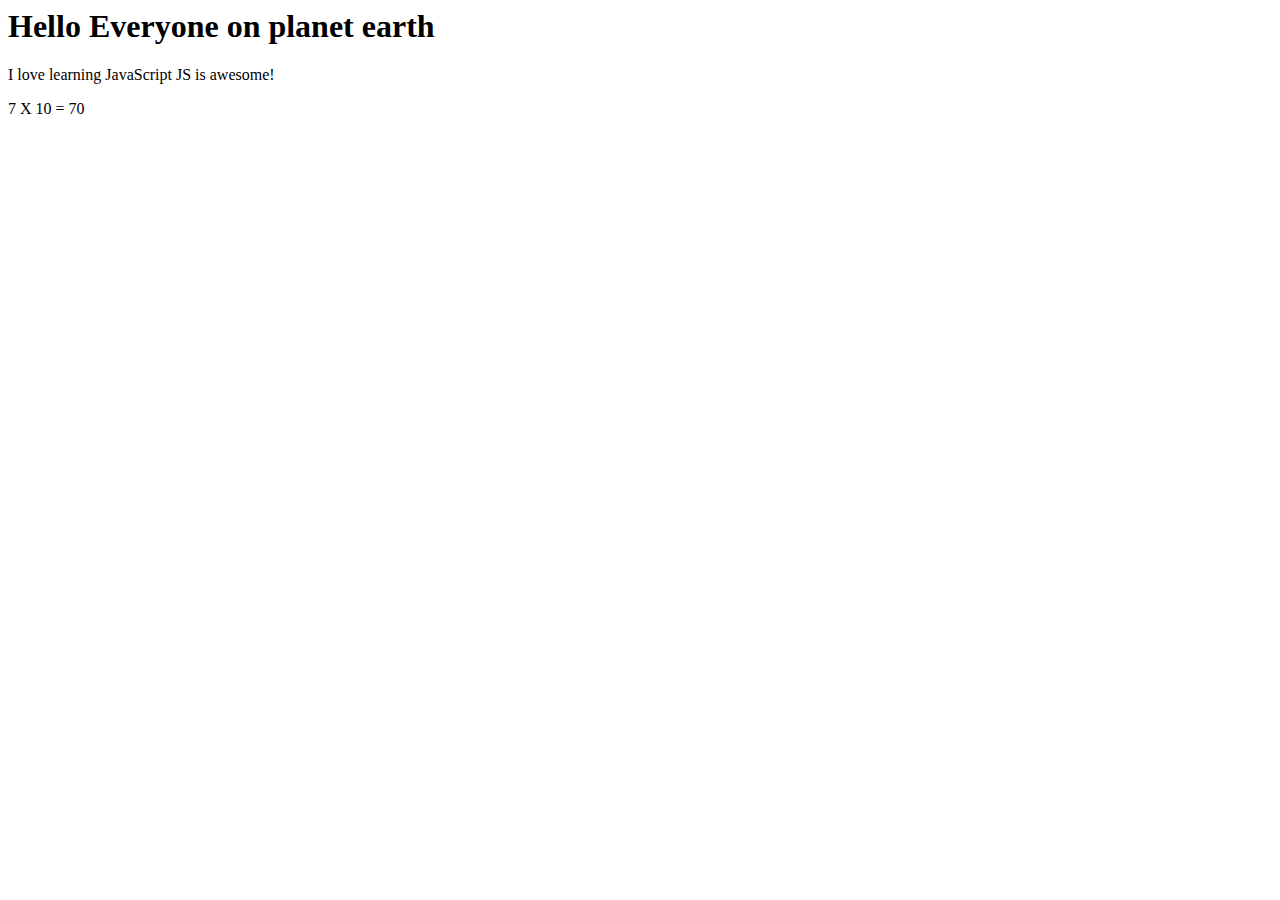
<file: index.html>
<html>
    <head>
    <link rel="stylesheet" type="text/css" href="style.css">
    </head>
    <body>
        <h1 id="heading1"></h1>
        <p id="paragraph1"></p>
        <p id="paragraph2"></p>

        <script>
            var text1;
            var text2;
            var text3;

            var numA = 7;
            var numB = 10;

            text1 ="Hello Everyone on planet earth";
            text2 ="I love learning JavaScript";
            text3 =" JS is awesome!";
            document.getElementById("heading1").innerHTML = (text1);
            document.getElementById("paragraph1").innerHTML = (text2 +text3);
            document.getElementById("paragraph2").innerHTML = (numA + " X " + numB + " = " + numA * numB);
        </script>
    </body>
</html>
</file>
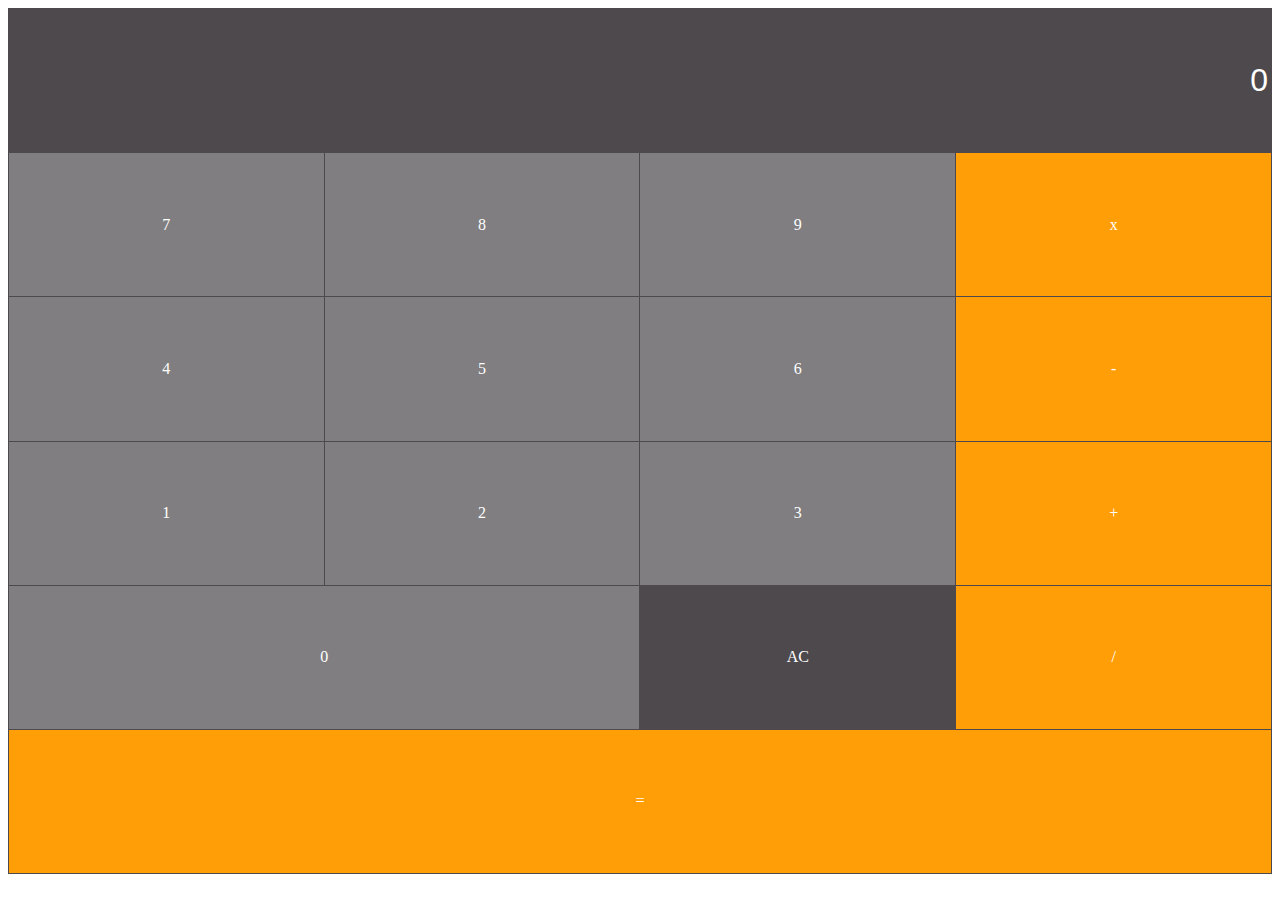
<file: calculator.html>
<html>
    <head>
    <link rel="stylesheet" type="text/css" href="style.css">
    </head>
    <body>
        <table border="1">
            <tr>
                <td colspan="4">
                    <input type="text" id="inputBox" value="0"/>
                </td>
            </tr>
            <tr>
                <td class="digitButton" onclick="digitBtnPressed(7)">7</td>
                <td class="digitButton" onclick="digitBtnPressed(8)">8</td>
                <td class="digitButton" onclick="digitBtnPressed(9)">9</td>
                <td class="operatorButton" onclick="operatorBtnPressed('x')">x</td>
            </tr>
            <tr>
                <td class="digitButton" onclick="digitBtnPressed(4)">4</td>
                <td class="digitButton" onclick="digitBtnPressed(5)">5</td>
                <td class="digitButton" onclick="digitBtnPressed(6)">6</td>
                <td class="operatorButton"onclick="operatorBtnPressed('-')">-</td>
            </tr>
            <tr>
            <td class="digitButton" onclick="digitBtnPressed(1)">1</td> 
            <td class="digitButton" onclick="digitBtnPressed(2)">2</td>
            <td class="digitButton" onclick="digitBtnPressed(3)">3</td> 
            <td class="operatorButton"onclick="operatorBtnPressed('+')">+</td> 
            </tr>
            <tr>
                <td class="digitButton" colspan="2" onclick="digitBtnPressed(0)">0</td>

                <td class="AC                Button" onclick="btnACPressed()">AC</td>
                <td class="operatorButton" onclick="operatorBtnPressed('/')">/</td>
            </tr>
            <tr>
                <td class="operatorButton" colspan="4" onclick="equalBtnPressed()">=</td>
            </tr>
        </table>
        <script>
            var newLine = true; // Boolean variable. Determines if the next thing the user types should be on a new line.
            var value1;
            var currentOperator;

            //Event handler for when any digit button is prressed.
            function digitBtnPressed(button){

                if (newLine){
                    document.getElementById("inputBox").value = button;
                    newLine = false; 
                } else {
                    var currentValue = document.getElementById("inputBox").value;
                    document.getElementById("inputBox").value = currentValue + button;
                }
            }
            // Event handler for when the AC button is pressed.
            function btnACPressed(){
                document.getElementById("inputBox").value = 0;
                newLine = true;
            }

            // Event handler fooperato button is pressed.
            function operatorBtnPressed(operator){
                currentOperator = operator;
                value1 = parseInt(document.getElementById("inputBox").value);
                newLine = true;
            }

            // Event handler for when the equal to button is pressed.
            function equalBtnPressed(){
                var value2 = parseInt(document.getElementById("inputBox").value);
                var finalTotal;

                switch(currentOperator){
                    case '+':
                        finalTotal = value1 + value2;
                        break;
                    case '-':
                        finalTotal = value1 - value2;
                        break;
                    case '*':
                        finalTotal = value1 * value2;
                        break;
                    case '/':
                        finalTotal = value1 / value2;
                        break;
                }
                document.getElementById("inputBox").value = finalTotal;
                
                value1 = 0;
                newline = true;

            }
            
                  
            
        
        </script>
    </body>
</html>
</file>
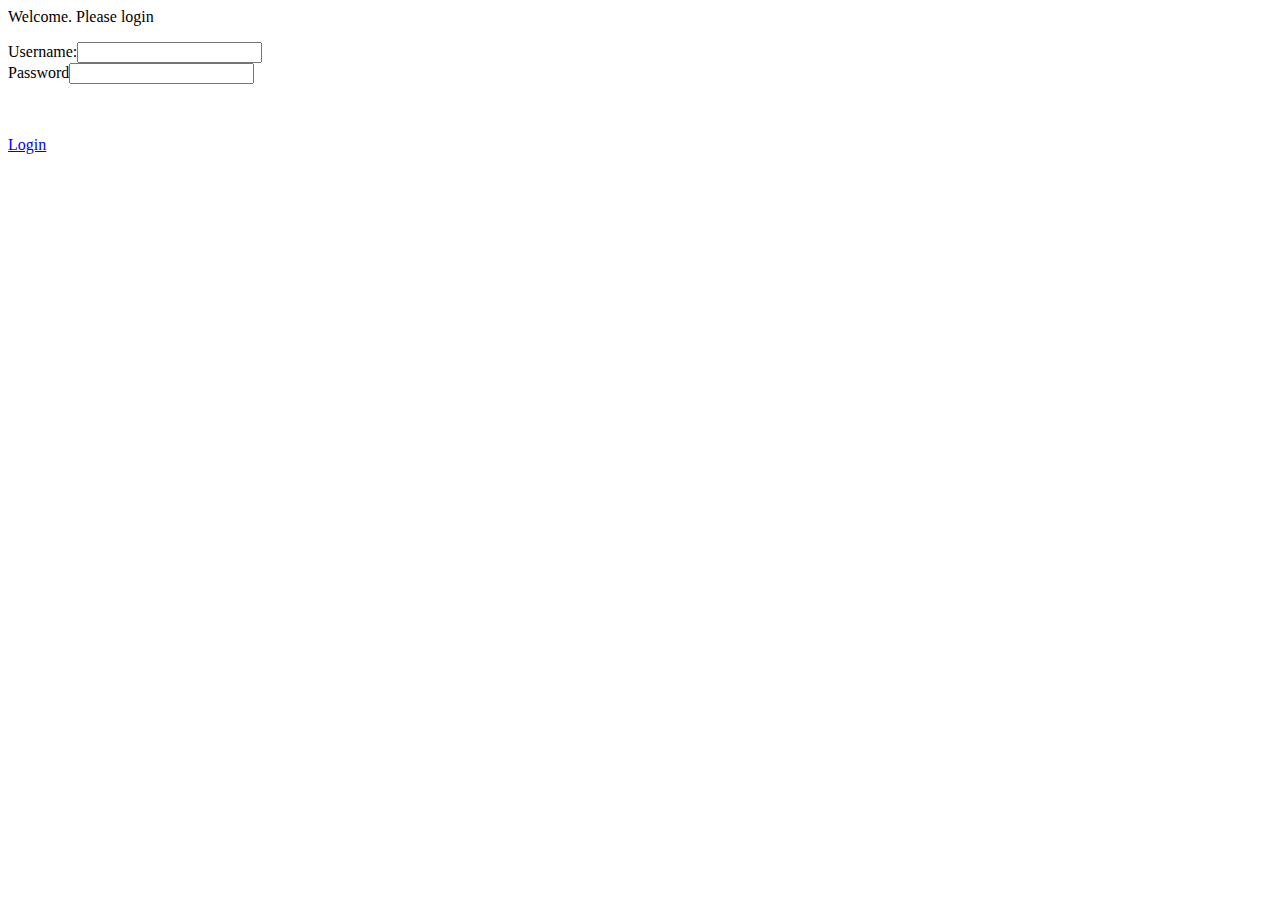
<file: loginform.html>
<html>
    <head>
    <link rel="stylesheet" type="text/css" href="style.css">
    </head>
    <body>
        <p>Welcome. Please login</p>

        <form>
            <label for="usernameInput">Username:</label><input type="text" id="usernameInput"/><br>
            <label for="passwordInput">Password</label><input type="password" id="passwordInput"/>
            <p id="message"></p>
            <br/><br/>
            <a href="#" onclick="verifyUser()">Login</a>
        </form>
    
        <script>

            function verifyUser(){
                var username = document.getElementById("usernameInput").value;
                var password = document.getElementById("passwordInput").value;

                checkUserCreds(username, password);
                
                }

                function checkUserCreds(username, password){
                    var systemUsername = "Bond";
                    var systemPassword = "007";

                    if(username == systemUsername && password == systemPassword){
                        document.getElementById("message").innerHTML = "Correct! Logining you in...";
                    } else {
                        document.getElementById("message").innerHTML = "Invalid username or password Please try again.";
                    }
                }
            
        
        </script>
    </body>
</html>
</file>
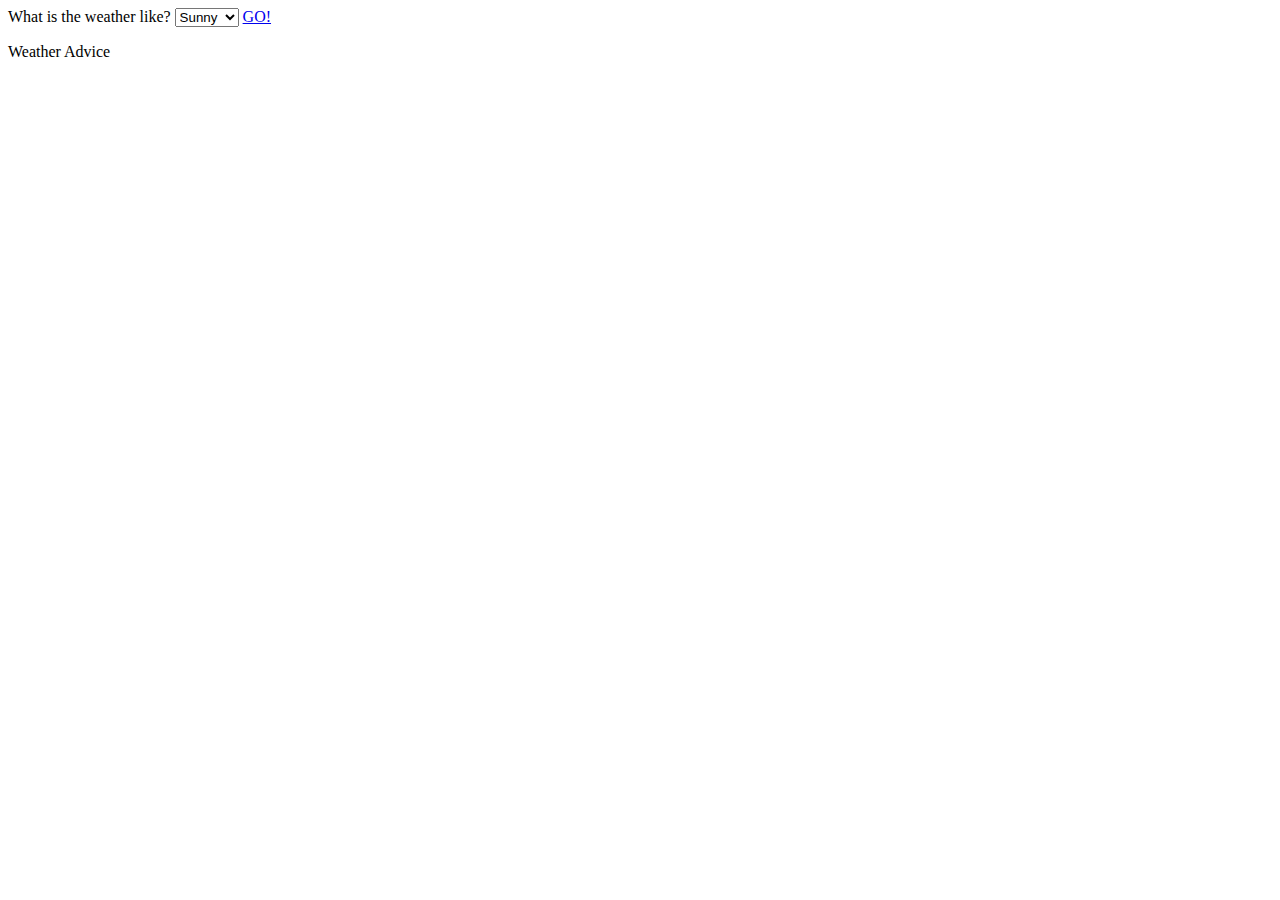
<file: switch.html>
<html>
    <head>
    <link rel="stylesheet" type="text/css" href="style.css">
    </head>
    <body>
        <label for="weather">What is the weather like? </label>
        <select id="weather">
            <option value="sunny">Sunny</option>
            <option value="rainy">Rainy</option>
            <option value="cloudy">Cloudy</option>
            <option value="snowy">Snowy</option>
            <option value="windy">Windy</option>
        </select>
        <a href="#" onclick="btnPressed()">GO!</a>
        <p id="outputText">Weather Advice</p>
    
        <script>
            function btnPressed(){
                var weatherSelected = document.getElementById("weather").value;
                var advice;

                switch(weatherSelected){
                    case "sunny":
                        advice = "Wear sunglasses and sunscreen.";
                        break;
                     case "rainy":
                        advice = "Take an umbrella and wear waterproof shoes.";
                        break;
                    case "cloudy":
                        advice = "It might rain, so carry an umbrella just in case.";
                        break;
                    case "snowy":
                        advice = "Wear warm clothes and be careful on the roads.";
                        break;
                    case "windy":
                        advice = "Wear a windbreaker and secure loose items.";
                        break;   

                }
                document.getElementById("outputText").innerHTML = "Weather advice: " + advice;
            }
         
        
        </script>
    </body>
</html>
</file>
<file: style.css>
table{
    color: #fff;
    text-align: center;
    border-collapse: collapse;
    font: noraml 3em Arial, Helvetica, sans-serif;
}

tr{ 
    height: 16.02vh;
    background-color: #4e494d;
}

td{
    width: 25vw;
    border: 1px solid #4e494d;
}

#inputBox{
    background-color: #4e494d;
    text-align: right;
    width: 100%;
    font-size: 2em;
    color: #fff;
    border: 0px;
}

.digitButton{
    background-color: #807e80;
}

.operatorButton{
    background-color: #ff9e06;
}

ACButton{
    background-color: #656165;
}
</file>
